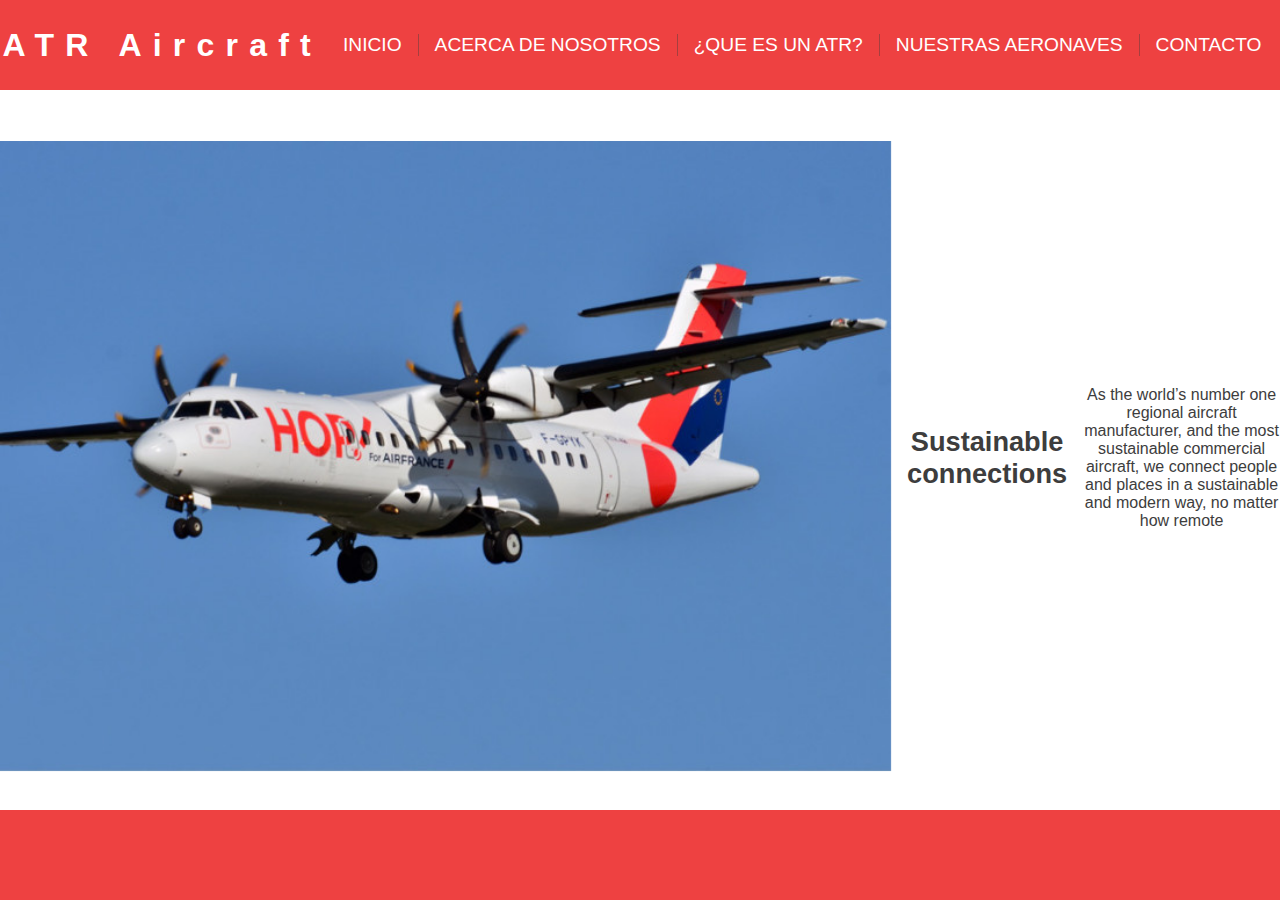
<file: index.html>
<!DOCTYPE html>
<html lang="en">

<head>
    <meta charset="UTF-8">
    <meta name="viewport" content="width=device-width, initial-scale=1.0">
    <title>My project: ATR Aircraft</title>
    <link rel="stylesheet" href="styles2.css">
    <link rel="stylesheet" href="https://cdnjs.cloudflare.com/ajax/libs/font-awesome/4.7.0/css/font-awesome.min.css">
    <link href="https://unpkg.com/aos@2.3.1/dist/aos.css" rel="stylesheet">
</head>

<body>

    <header>
        <nav>
            <input type="checkbox" id="ckbox">
            <label for="ckbox" class="drawer">
                <i class="fa fa-bars" aria-hidden="true"></i>
            </label>
            <h1>ATR Aircraft</h1>

            <ul class="menu-box">
                <li><a href="index.html" > Inicio</a></li>
                <li><a href="acercadenosotros.html" > Acerca de nosotros</a></li>
                <li><a href="queesunatr.html" > ¿Que es un ATR?</a></li>
                <li><a href="nuestrasaeronaves.html" > Nuestras aeronaves</a></li>
                <li><a href="contacto.html" > Contacto</a></li>
                
            </ul>
        </nav>
    </header>

    <main>

        <div class="content">

            

        </div>

        <div class="image" data-aos="flip-right">

            <img  width=""  src="ATR1.jpg" alt="foto de inicio ATR">
        </div> 

            <h1>Sustainable connections</h1> 
            <p>As the world’s number one regional aircraft manufacturer, and the most sustainable commercial aircraft, we connect people and places in a sustainable and modern way, no matter how remote</p>

        </div>
    </main>
    <script src="https://unpkg.com/aos@2.3.1/dist/aos.js"></script>

    <script>
  AOS.init();
</script>
    <footer>
        <p></p>
    </footer>
</body>

</html>
</file>
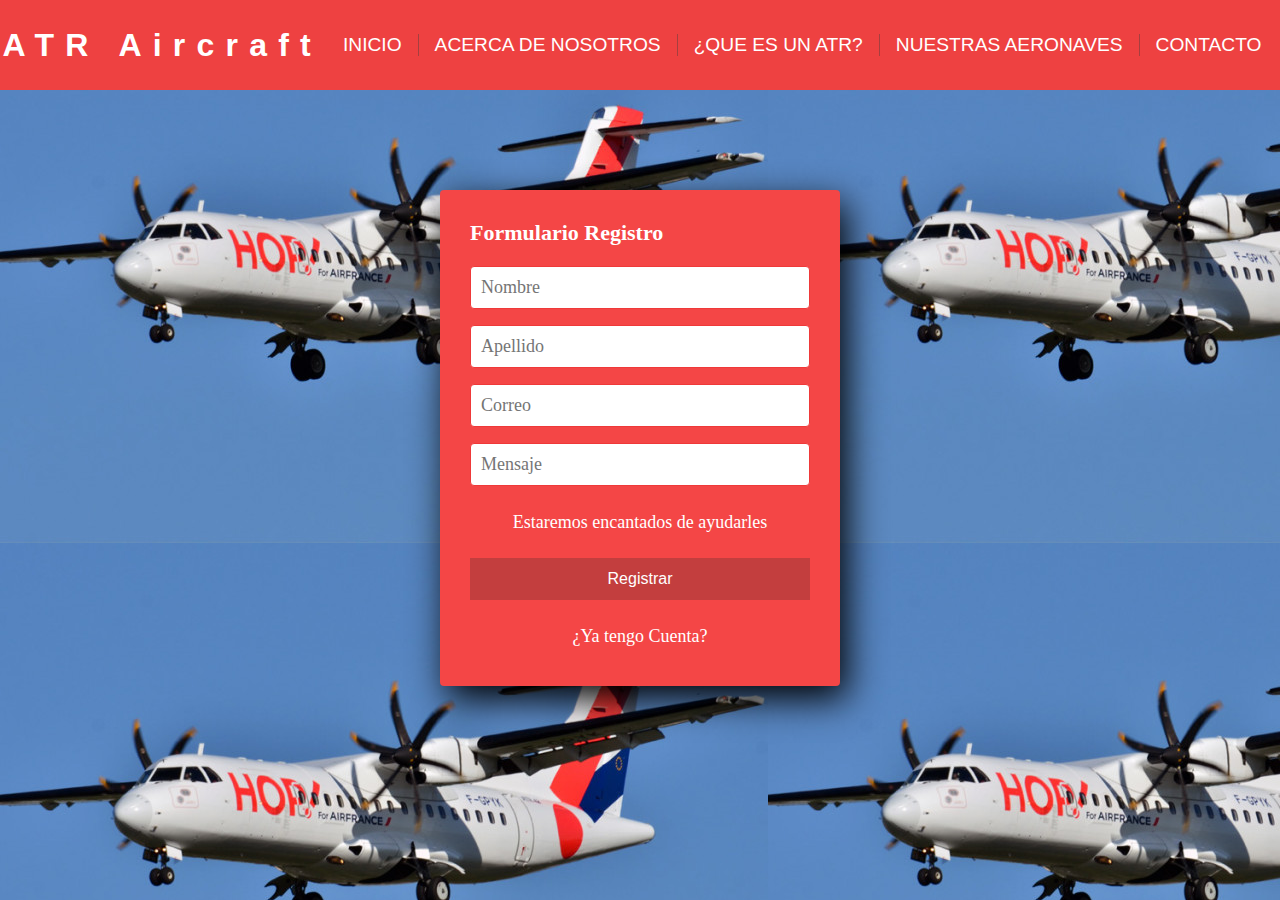
<file: contacto.html>
<!DOCTYPE html>
<html lang="en">

<head>
    <meta charset="UTF-8">
    <meta name="viewport" content="width=device-width, initial-scale=1.0">
    <title>My project: ATR Aircraft</title>
    <link rel="stylesheet" href="styles2.css">
    <link rel="stylesheet" href="style.css">
    <link rel="stylesheet" href="https://cdnjs.cloudflare.com/ajax/libs/font-awesome/4.7.0/css/font-awesome.min.css">
    <link href="https://unpkg.com/aos@2.3.1/dist/aos.css" rel="stylesheet">
</head>

<body>

    <header>
        <nav>
            <input type="checkbox" id="ckbox">
            <label for="ckbox" class="drawer">
                <i class="fa fa-bars" aria-hidden="true"></i>
            </label>
            <h1>ATR Aircraft</h1>

            <ul class="menu-box">
                <li><a href="index.html" > Inicio</a></li>
                <li><a href="acercadenosotros.html" > Acerca de nosotros</a></li>
                <li><a href="queesunatr.html" > ¿Que es un ATR?</a></li>
                <li><a href="nuestrasaeronaves.html" > Nuestras aeronaves</a></li>
                <li><a href="contacto.html" > Contacto</a></li>
                
            </ul>
        </nav>
    </header>

    <body>
        <section class="form-register">
          <h4>Formulario Registro</h4>
          <input class="controls" type="text" name="nombres" id="nombres" placeholder="Nombre">
          <input class="controls" type="text" name="apellidos" id="apellidos" placeholder="Apellido">
          <input class="controls" type="email" name="correo" id="correo" placeholder="Correo">
          <input class="controls" type="password" name="correo" id="correo" placeholder="Mensaje">
          <p>Estaremos encantados de ayudarles <a href="#"></a></p>
          <input class="botons" type="submit" value="Registrar">
          <p><a href="#">¿Ya tengo Cuenta?</a></p>
        </section>

</html>
</file>
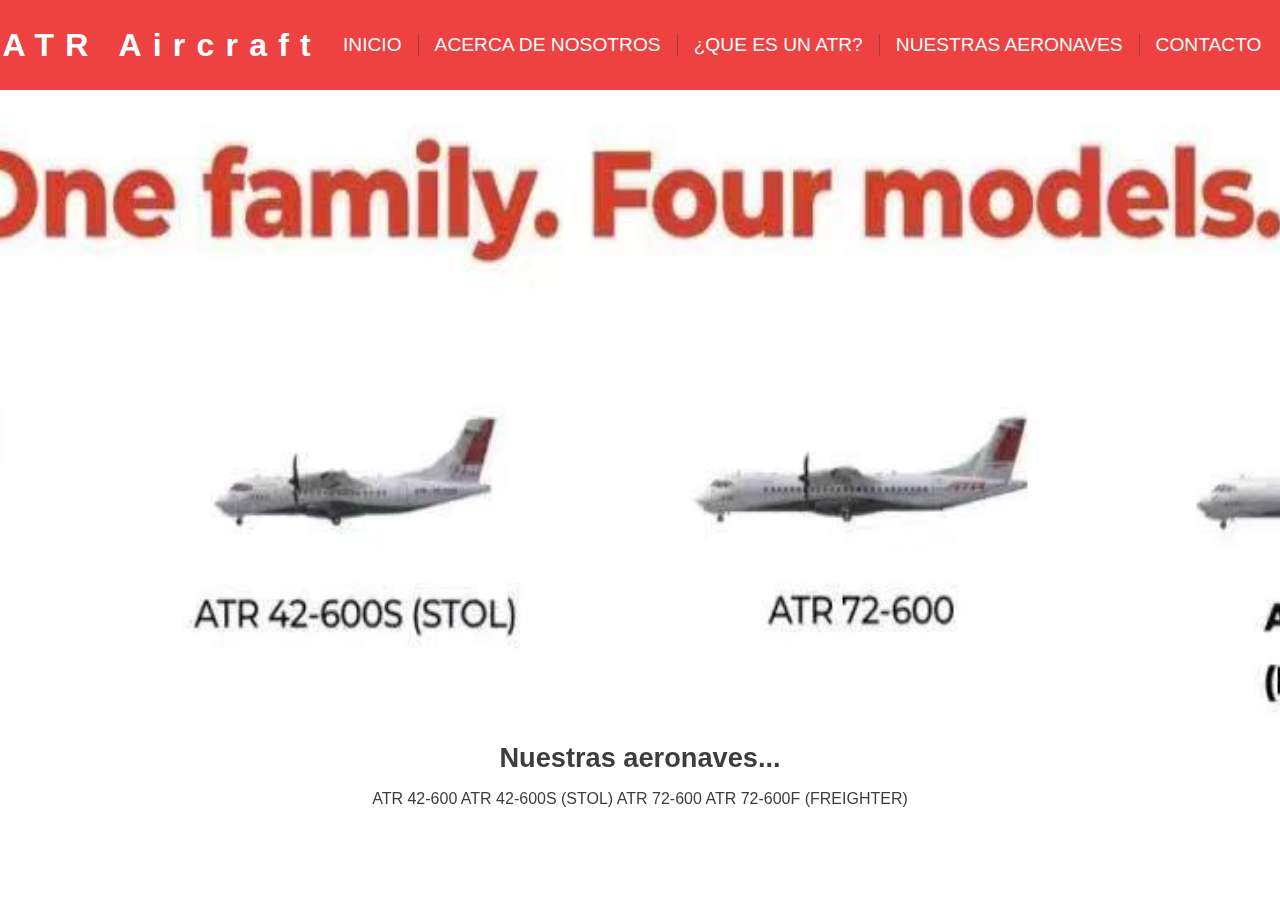
<file: nuestrasaeronaves.html>
<!DOCTYPE html>
<html lang="en">

<head>
    <meta charset="UTF-8">
    <meta name="viewport" content="width=device-width, initial-scale=1.0">
    <title>My project: ATR Aircraft</title>
    <link rel="stylesheet" href="styles2.css">
    <link rel="stylesheet" href="https://cdnjs.cloudflare.com/ajax/libs/font-awesome/4.7.0/css/font-awesome.min.css">
    <link href="https://unpkg.com/aos@2.3.1/dist/aos.css" rel="stylesheet">
  
</head>

<body>

    <header>
        <nav>
            <input type="checkbox" id="ckbox">
            <label for="ckbox" class="drawer">
                <i class="fa fa-bars" aria-hidden="true"></i>
            </label>
            <h1>ATR Aircraft</h1>

            <ul class="menu-box">
                <li><a href="index.html" > Inicio</a></li>
                <li><a href="acercadenosotros.html" > Acerca de nosotros</a></li>
                <li><a href="queesunatr.html" > ¿Que es un ATR?</a></li>
                <li><a href="nuestrasaeronaves.html" > Nuestras aeronaves</a></li>
                <li><a href="contacto.html" > Contacto</a></li>
                
            </ul>
        </nav>
    </header>

    <main>
        <script src="https://unpkg.com/aos@2.3.1/dist/aos.js"></script>

        <script>
            AOS.init();
          </script>
        <div class="content">
        </div>

        <div class="image"data-aos="zoom-in">
            <img  width="1902px"  src="atr models.jpg" alt="ATR modelos">
            <h1>Nuestras aeronaves...</h1> 
            <p>ATR 42-600      ATR 42-600S (STOL)      ATR 72-600                      ATR 72-600F (FREIGHTER) </p>
        </div>
</body>

</html>
</file>
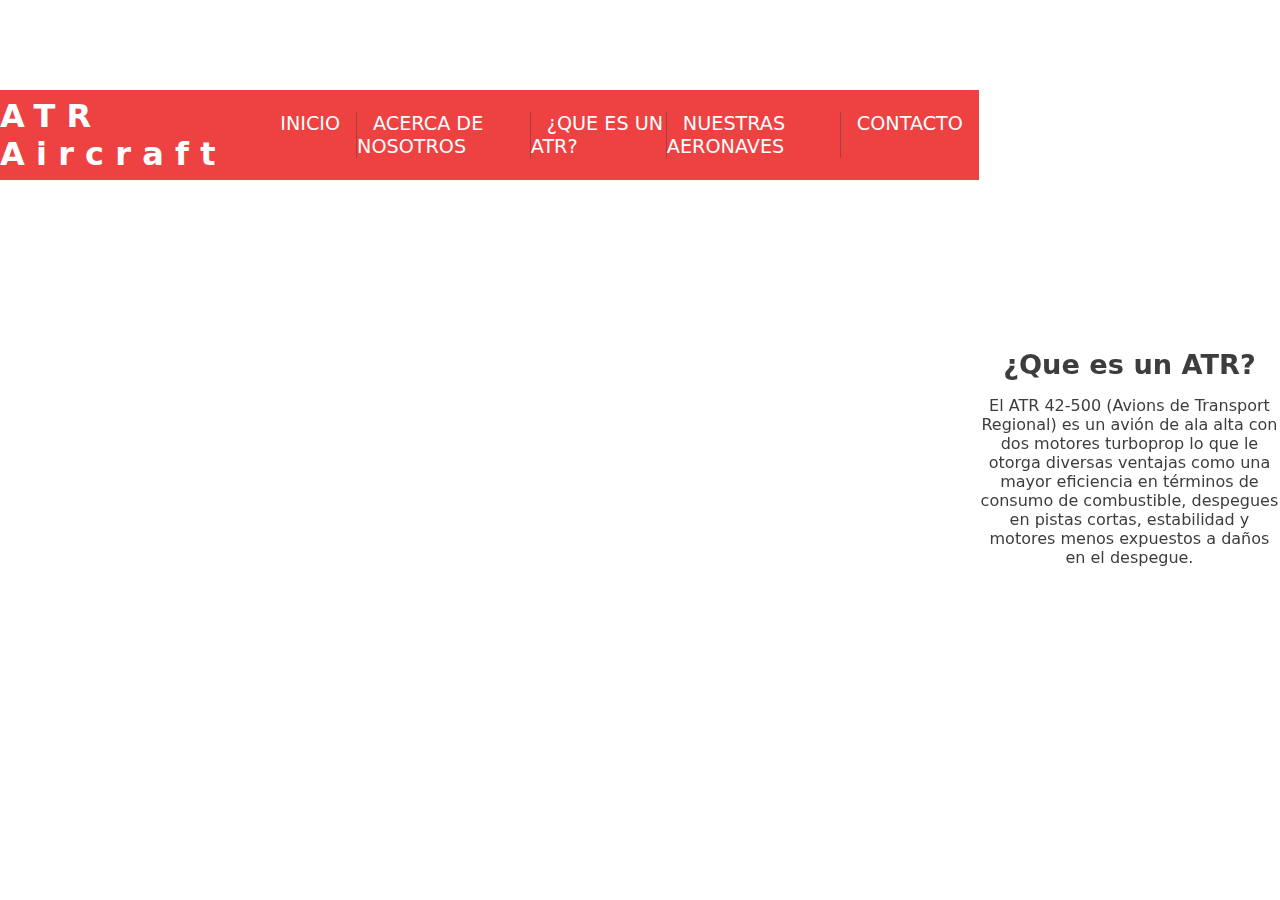
<file: queesunatr.html>
<!DOCTYPE html>
<html lang="en">

<head>
    <meta charset="UTF-8">
    <meta name="viewport" content="width=device-width, initial-scale=1.0">
    <title>My project: ATR Aircraft</title>
    <link rel="stylesheet" href="styles2.css">
    <link rel="stylesheet" href="textoanimado.css">
    <link rel="stylesheet" href="https://cdnjs.cloudflare.com/ajax/libs/font-awesome/4.7.0/css/font-awesome.min.css">
    <link href="https://unpkg.com/aos@2.3.1/dist/aos.css" rel="stylesheet">
    
</head>

<body>

    <header>
        <nav>
            <input type="checkbox" id="ckbox">
            <label for="ckbox" class="drawer">
                <i class="fa fa-bars" aria-hidden="true"></i>
            </label>
            <h1>ATR Aircraft</h1> 

            <ul class="menu-box">
                <li><a href="index.html" > Inicio</a></li>
                <li><a href="acercadenosotros.html" > Acerca de nosotros</a></li>
                <li><a href="queesunatr.html" > ¿Que es un ATR?</a></li>
                <li><a href="nuestrasaeronaves.html" > Nuestras aeronaves</a></li>
                <li><a href="contacto.html" > Contacto</a></li>
                
            </ul>
        </nav>
    </header>

    <main>
        <script src="https://unpkg.com/aos@2.3.1/dist/aos.js"></script>

        <script>
            AOS.init();
          </script>
        <div class="content"data-aos="fade-down"
        data-aos-easing="linear"
        data-aos-duration="1500">


            <h1>¿Que es un ATR?</h1> 
            <p>El ATR 42-500 (Avions de Transport Regional) es un avión de ala alta con dos motores turboprop lo que le otorga diversas ventajas como una mayor eficiencia en términos de consumo de combustible, despegues en pistas cortas, estabilidad y motores menos expuestos a daños en el despegue.</p>
        </div>
</body>

</html>
</file>
<file: styles2.css>
:root{
    --primary:#ee4141;
    --secundary:#2e4469;
    --background:#ee4141;
    --black-text:rgb(61, 61, 61);
    --white-text:#ffffff;
    --button-hover:#a13939;
}

*{
    margin: 0;
    padding: 0;
    text-decoration: none;
    list-style: none;
    box-sizing: border-box;
}

body{
    font-family: Arial, Helvetica, sans-serif;
}

nav{
    background-color: var(--primary);
    height: 10vh;
    width: 100%;
    display: flex;
    justify-content: space-around;
    align-items: center;
}

header h1{
    color: var(--white-text);
    font-size: 2rem;
    letter-spacing: .7rem;
}

nav ul{
    display: flex;
}

nav ul li{
    border-right: solid .1rem rgba(61, 61, 61, 0.41);
}

nav ul li:last-child{
    border-right: none;
}

nav ul li a {
    color: var(--white-text);
    font-size: 1.2rem;
    padding: .8rem 1rem;
    text-transform: uppercase;
}

nav ul li a:hover{
    background-color: var(--button-hover);
    transition: all .3s;
}

.drawer{
    color: var(--white-text);
    float: left;
    cursor: pointer;
    display: none;
    margin-left: 1rem;
    border: solid .1rem var(--white-text);
    padding: .2rem;
    border-radius: .1rem;
}

#ckbox{
    display: none;
}



main{
    padding-top: 1rem;
    display: flex;
    justify-content: center;
    align-items: center;
    height: 80vh;
}

main h1{
    font-size: 1.7rem;
    color: var(--black-text);
    text-align: center;
    margin: 1rem;
}

main p{
    color: var(--black-text);
    text-align: center;
    margin: 1rem 0;
}

main form{
    display: flex;
    justify-content: center;
}

main form button{
    margin: 0 .5rem;
    width: 8rem;
    height: 2.5rem;
    font-size: 1.1rem;
}

.primary-btn{
    background-color: var(--primary);
    color: var(--white-text);
    border-style: none;
}

.outline-btn{
    background-color: var(--white-text);
    color: var(--primary);
    border: solid .1rem var(--primary);
}

.primary-btn:hover{    
    background-color: var(--white-text);
    color: var(--primary);
    border: solid .1rem var(--primary);
    transition: all .3s;
}

.outline-btn:hover{
    background-color: var(--primary);
    color: var(--white-text);
    border-style: none;
    transition: all .3s;
}

main img{
    height: 70vh;
}

footer{
    background-color: var(--primary);
    color: var(--white-text);
    display: flex;
    justify-content: center;
    align-items: center;
    height: 10vh;
}

@media(max-width:1020px){

    nav{
        justify-content: flex-start;
    }

    .drawer{
        display: block;
    }

    nav h1{
        margin-left: 1rem;
    }

    ul{
        position: fixed;
        width: 50%;
        height: 100vh;
        background-color: var(--background);
        top: 10vh;
        left: -100%;
        text-align: left;
        transition: all .5s;
        display: flex;
        flex-direction: column;
        align-content: stretch;
    }

    nav ul li{
        padding: 1rem 0;
        display: flex;
        flex-direction: column;
        padding-left: 2rem;
        border-bottom: solid .1rem rgba(201, 196, 196, 0.4) ;
    }

    #ckbox:checked ~ .menu-box{
        left: 0;
    }

    .image{
        display: none;
    }













}
</file>
<file: style.css>
* {
    margin: 0;
    padding: 0;
    box-sizing: border-box;
  }
  
  body {
    background-image: url('ATR1.jpg');
  }
  
  .form-register {
    width: 400px;
    background: #f44646;
    padding: 30px;
    margin: auto;
    margin-top: 100px;
    border-radius: 4px;
    font-family: 'calibri';
    color: white;
    box-shadow: 7px 13px 37px #000;
  }
  
  .form-register h4 {
    font-size: 22px;
    margin-bottom: 20px;
  }
  
  .controls {
    width: 100%;
    background: #ffffff;
    padding: 10px;
    border-radius: 4px;
    margin-bottom: 16px;
    border: 1px solid #ef3939;
    font-family: 'calibri';
    font-size: 18px;
    color: white;
  }
  
  .form-register p {
    height: 40px;
    text-align: center;
    font-size: 18px;
    line-height: 40px;
  }
  
  .form-register a {
    color: white;
    text-decoration: none;
  }
  
  .form-register a:hover {
    color: white;
    text-decoration: underline;
  }
  
  .form-register .botons {
    width: 100%;
    background: #c33e3e;
    border: none;
    padding: 12px;
    color: rgb(255, 255, 255);
    margin: 16px 0;
    font-size: 16px;
  }
</file>
<file: textoanimado.css>
h1::before {  
    transform: scaleX(0);
    transform-origin: bottom right;
  }
  
  h1:hover::before {
    transform: scaleX(1);
    transform-origin: bottom left;
  }
  
  h1::before {
    content: " ";
    display: block;
    position: absolute;
    top: 0; right: 0; bottom: 0; left: 0;
    inset: 0 0 0 0;
    background: rgb(225, 74, 66);
    z-index: -1;
    transition: transform .3s ease;
  }
  
  h1 {
    position: relative;
    font-size: 5rem;
  }
  
  html {
    block-size: 100%;
    inline-size: 100%;
  }
  
  body {
    min-block-size: 100%;
    min-inline-size: 100%;
    margin: 0;
    box-sizing: border-box;
    display: grid;
    place-content: center;
    font-family: system-ui, sans-serif;
  }
  
  @media (orientation: landscape) {
    body {
      grid-auto-flow: column;
    }
  }
</file>
